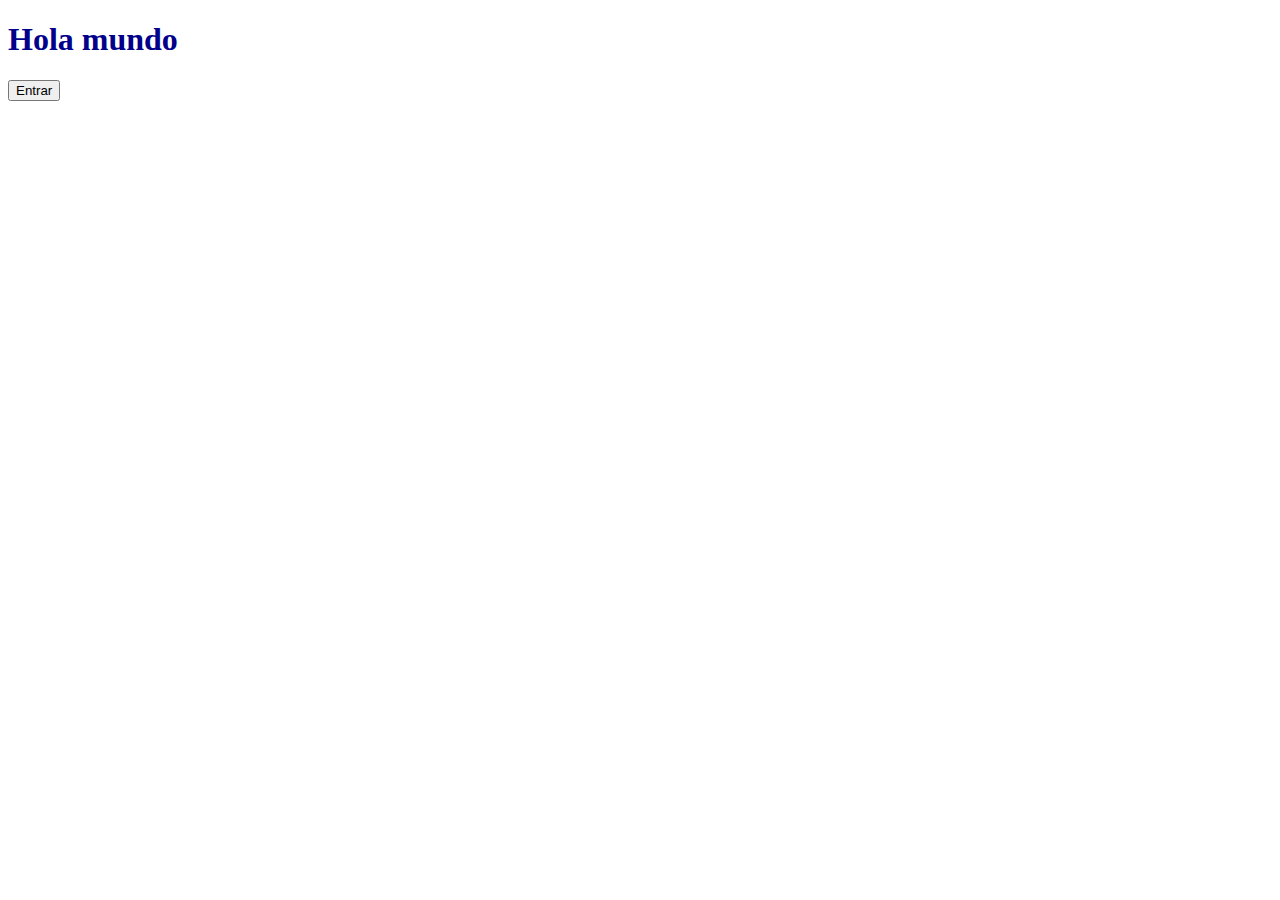
<file: index.html>
<!DOCTYPE html>
<html lang="es">
  <head>
    <meta charset="UTF-8" />
    <meta
      name="viewport"
      content="width=device-width, user-scalable=no, initial-scale=1.0, maximum-scale=1.0, minimum-scale=1.0"
    />
    <meta http-equiv="X-UA-Compatible" content="ie=edge" />
    <link
      href="https://cdn.jsdelivr.net/npm/bootstrap@5.2.0/dist/css/bootstrap.min.css"
      rel="stylesheet"
      integrity="sha384-gH2yIJqKdNHPEq0n4Mqa/HGKIhSkIHeL5AyhkYV8i59U5AR6csBvApHHNl/vI1Bx"
      crossorigin="anonymous"
    />
    <link rel="stylesheet" href="./src/css/styles.css" />
    <title>1.4 Introducción a las Web Apps</title>
  </head>
  <body>
    <main class="container d-grid gap-2">
      <h1>Hola mundo</h1>
      <button type="button" class="btn btn-primary btn-lg">Entrar</button>
    </main>
    <script
      src="https://cdn.jsdelivr.net/npm/bootstrap@5.2.0/dist/js/bootstrap.bundle.min.js"
      integrity="sha384-A3rJD856KowSb7dwlZdYEkO39Gagi7vIsF0jrRAoQmDKKtQBHUuLZ9AsSv4jD4Xa"
      crossorigin="anonymous"
    ></script>
  </body>
</html>
</file>
<file: src/css/styles.css>
h1 {
  color: darkblue;
  font-weight: bold;
}
</file>
